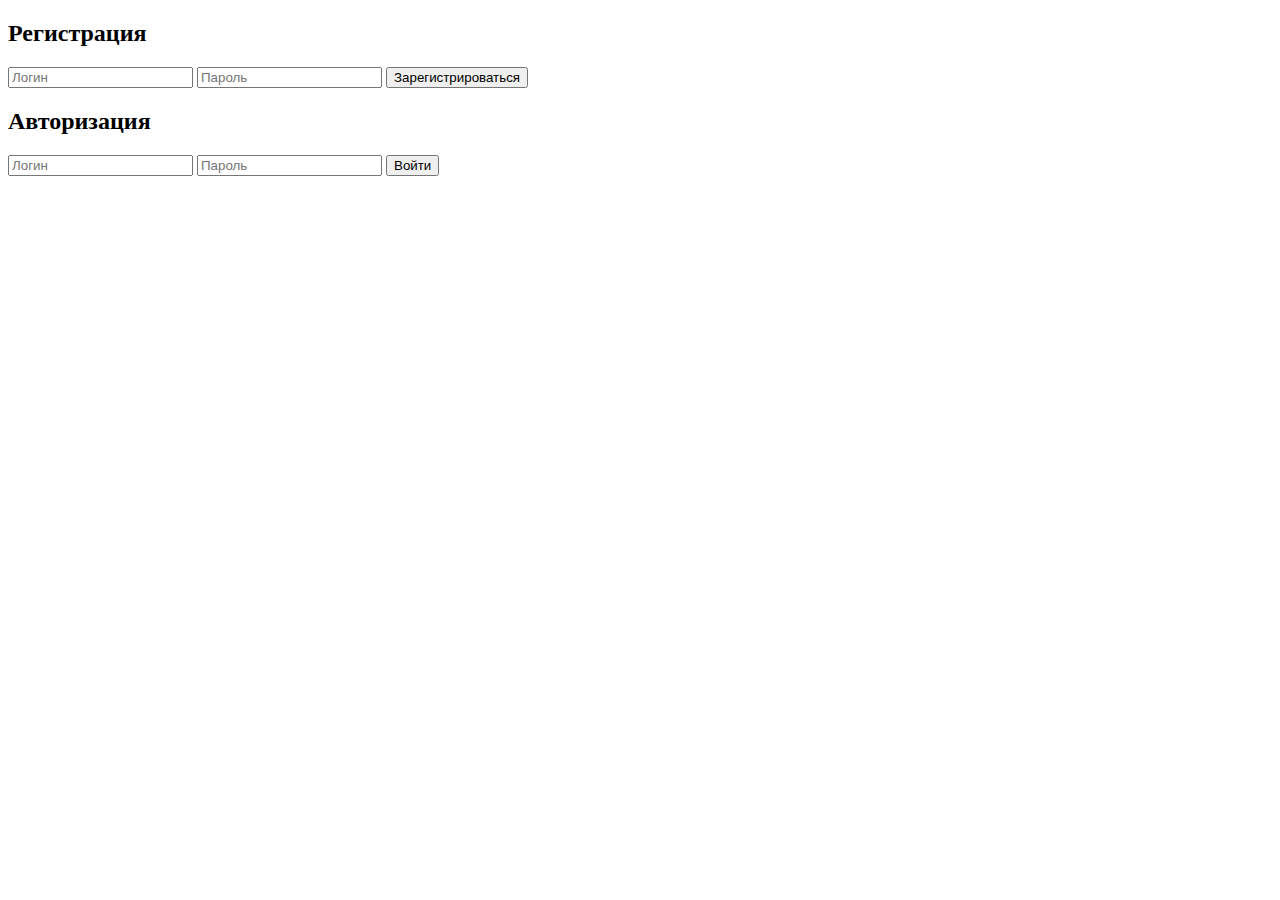
<file: docs/index.html>
<!DOCTYPE html>
<html lang="ru">
<head>
    <meta charset="UTF-8">
    <meta name="viewport" content="width=device-width, initial-scale=1.0">
    <title>Регистрация и Авторизация</title>
    <script>
        function showMessage(message) {
            document.getElementById('message').innerText = message;
        }
    </script>
</head>
<body>
    <h2>Регистрация</h2>
    <form id="registerForm" action="register.php" method="POST">
        <input type="text" name="login" placeholder="Логин" required>
        <input type="password" name="password" placeholder="Пароль" required>
        <button type="submit">Зарегистрироваться</button>
    </form>

    <h2>Авторизация</h2>
    <form id="loginForm" action="login.php" method="POST">
        <input type="text" name="login" placeholder="Логин" required>
        <input type="password" name="password" placeholder="Пароль" required>
        <button type="submit">Войти</button>
    </form>

    <div id="message"></div>
</body>
</html>
</file>
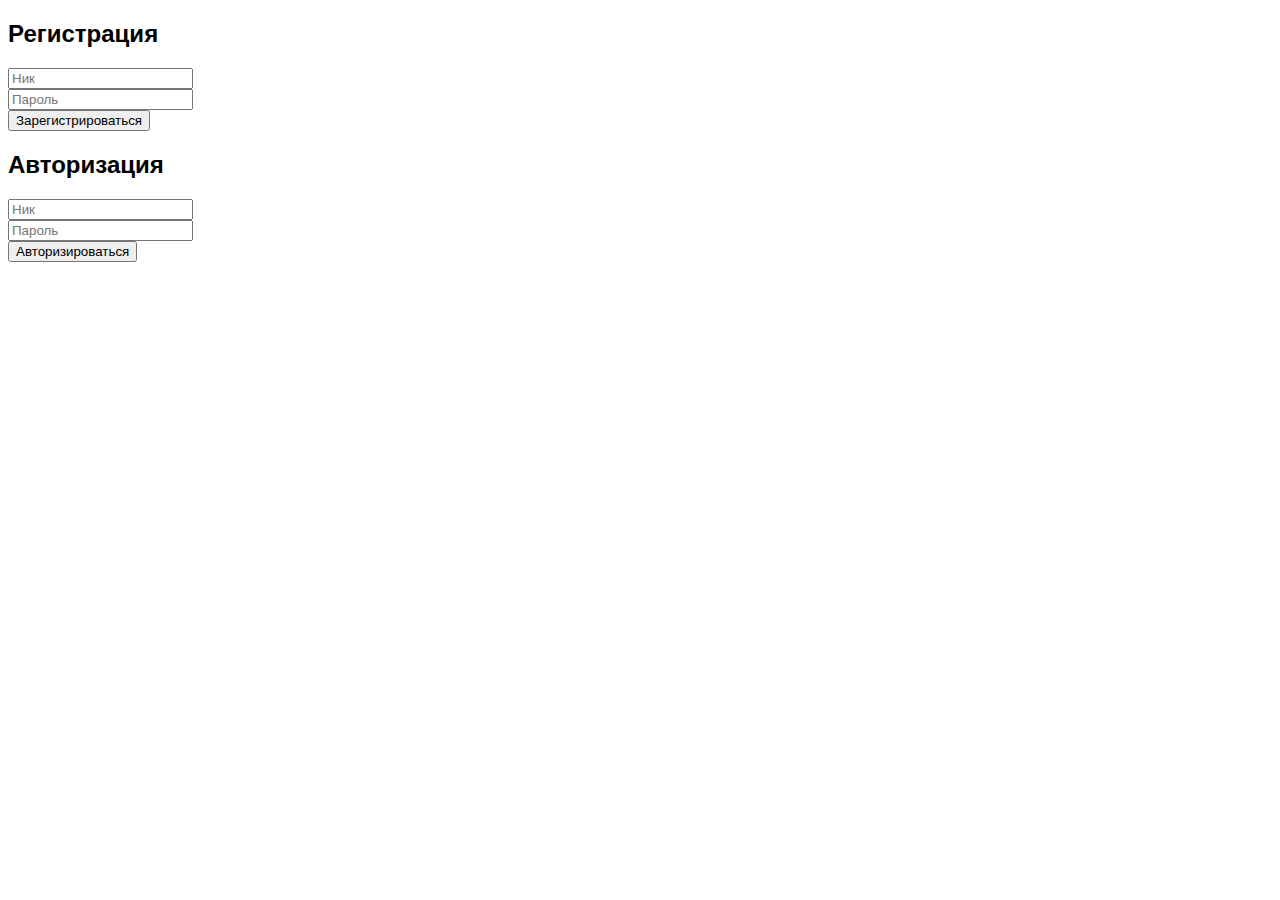
<file: docs/auth.html>
<!DOCTYPE html>
<html lang="ru">
<head>
    <meta charset="UTF-8">
    <meta name="viewport" content="width=device-width, initial-scale=1.0">
    <title>Регистрация и авторизация</title>
    <style>
        body { font-family: Arial, sans-serif; }
        .notification { position: fixed; top: 20px; right: 20px; padding: 10px; border-radius: 5px; color: white; }
        .error { background-color: red; }
        .success { background-color: green; }
    </style>
</head>
<body>

<h2>Регистрация</h2>
<input type="text" id="register_nickname" placeholder="Ник"><br>
<input type="password" id="register_password" placeholder="Пароль"><br>
<button onclick="register()">Зарегистрироваться</button>

<h2>Авторизация</h2>
<input type="text" id="login_nickname" placeholder="Ник"><br>
<input type="password" id="login_password" placeholder="Пароль"><br>
<button onclick="login()">Авторизироваться</button>

<div id="notification" class="notification" style="display:none;"></div>

<script>
async function register() {
    const nickname = document.getElementById('register_nickname').value;
    const password = document.getElementById('register_password').value;

    const response = await fetch('/register', {
        method: 'POST',
        headers: { 'Content-Type': 'application/json' },
        body: JSON.stringify({ nickname, password })
    });
    const result = await response.json();
    showNotification(result.message, result.success);
}

async function login() {
    const nickname = document.getElementById('login_nickname').value;
    const password = document.getElementById('login_password').value;

    const response = await fetch('/login', {
        method: 'POST',
        headers: { 'Content-Type': 'application/json' },
        body: JSON.stringify({ nickname, password })
    });
    const result = await response.json();
    showNotification(result.message, result.success);
}

function showNotification(message, success) {
    const notification = document.getElementById('notification');
    notification.innerText = message;
    notification.className = 'notification ' + (success ? 'success' : 'error');
    notification.style.display = 'block';
    setTimeout(() => { notification.style.display = 'none'; }, 3000);
}
</script>

</body>
</html>
</file>
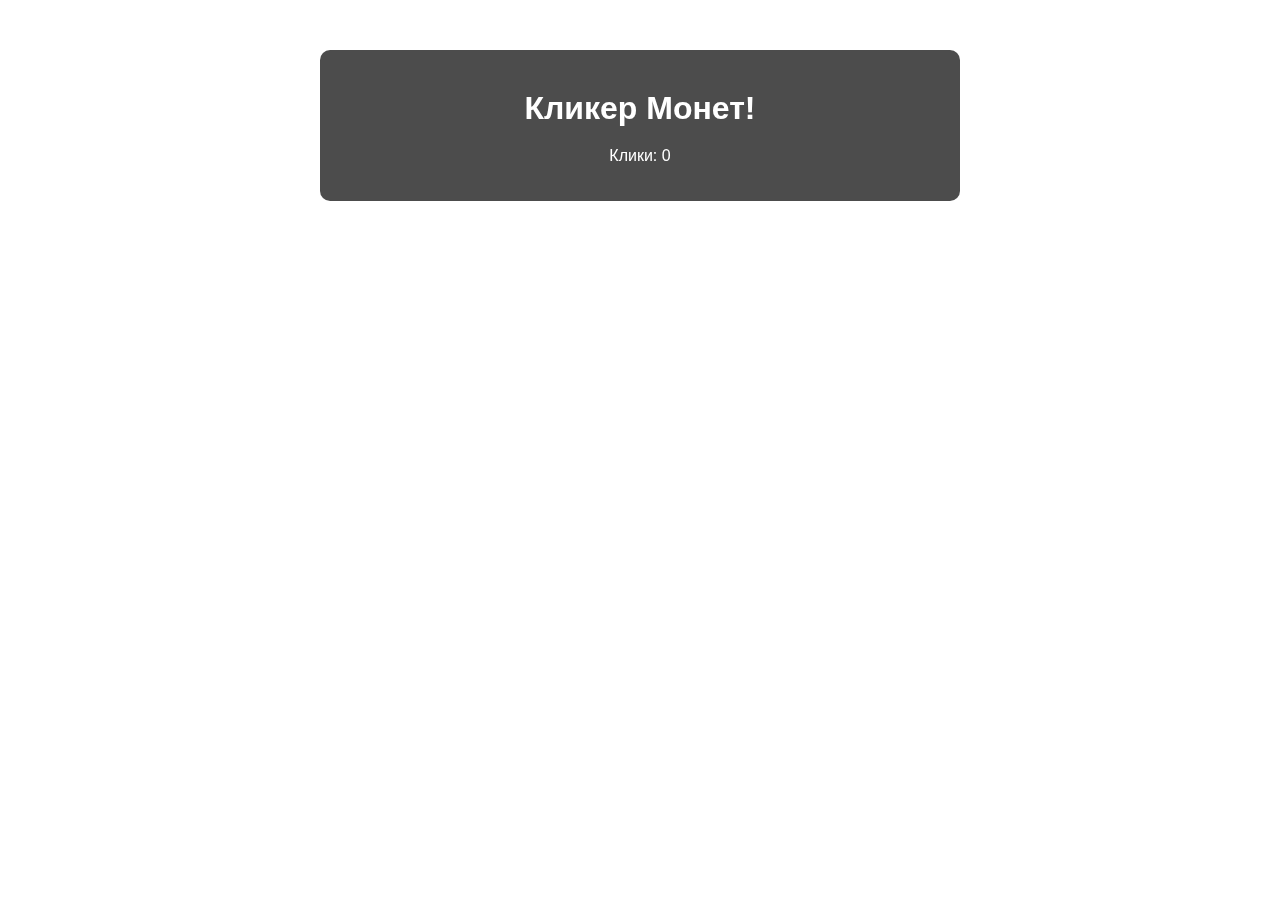
<file: docs/coin.html>
<!DOCTYPE html>
<html lang="ru">
<head>
    <meta charset="UTF-8">
    <meta name="viewport" content="width=device-width, initial-scale=1.0">
    <title>Кликер</title>
    <link rel="stylesheet" href="styles.css">
</head>
<body>
    <div class="container">
        <h1>Кликер Монет!</h1>
        <div id="coin" class="coin"></div>
        <div class="stats">
            <p>Клики: <span id="clicks">0</span></p>
        </div>
    </div>
    <script src="script.js"></script>
</body>
</html>
</file>
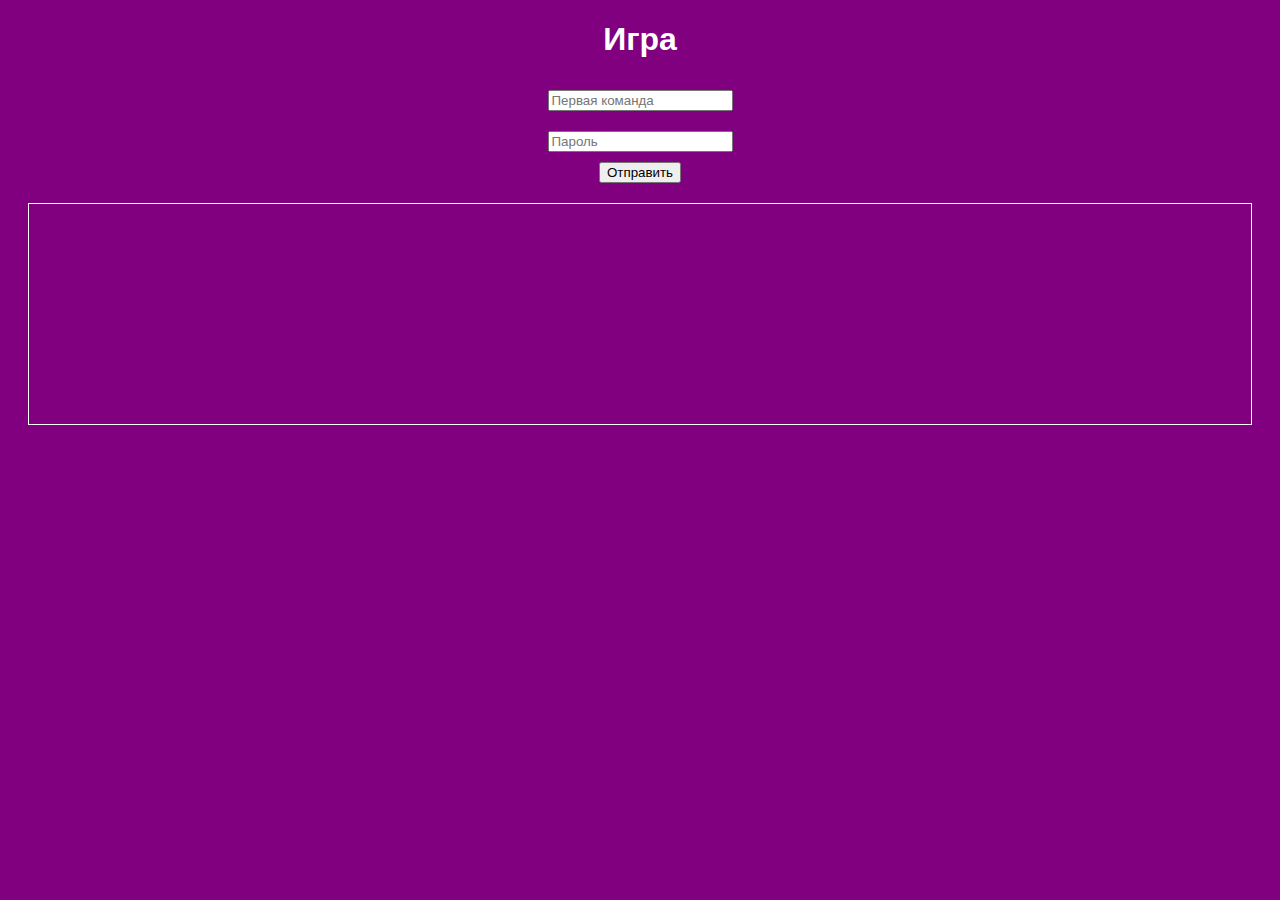
<file: docs/console.html>
<!DOCTYPE html>
<html lang="en">
<head>
<meta charset="UTF-8">
<meta name="viewport" content="width=device-width, initial-scale=1.0">
<title>Игра</title>
<style>
    body {
        background-color: purple;
        color: white;
        font-family: Arial, sans-serif;
        text-align: center;
    }
    input {
        margin: 10px;
    }
    .console {
        border: 1px solid white;
        margin: 20px;
        padding: 10px;
        height: 200px; /* Увеличение высоты консольного окна */
        overflow: auto;
    }
</style>
</head>
<body>
<h1>Игра</h1>
<input type="text" id="teamInput" placeholder="Первая команда"><br>
<input type="password" id="passwordInput" placeholder="Пароль"><br>
<button onclick="checkPasswordAndSend()">Отправить</button>
<div class="console"></div>

<script>
function checkPasswordAndSend() {
    const team = document.getElementById("teamInput").value;
    const password = document.getElementById("passwordInput").value;

    // Проверка пароля
    fetch("http://d90930x1.beget.tech/PocketCodeDB/DATABASE/echo/echo.php?slot=1&token=11301542674webtranslatejust21972657931")
        .then(response => response.text())
        .then(data => {
            if (password === data) {
                sendMessage(team);
                writeToConsole("Верный пароль! Выполняем код...");
            } else {
                writeToConsole("Неверный пароль. Попробуйте еще раз.");
            }
        });
}

function sendMessage(message) {
    // Отправка POST запроса с сообщением
    fetch("http://d90930x1.beget.tech/PocketCodeDB/DATABASE/post/post.php", {
        method: 'POST',
        body: JSON.stringify({ message: message }),
        headers: {
            'Content-Type': 'application/json'
        }
    });
    
    // Отправка GET запроса через 3 секунды
    setTimeout(() => {
        fetch("http://d90930x1.beget.tech/PocketCodeDB/DATABASE/get/get.php?slot=2&token=11301542674webtranslatejust21972657931&get_pe=" + message)
            .then(response => response.text())
            .then(data => {
                writeToConsole(`Результат GET запроса: ${data}`);
            });
    }, 3000);
}

function writeToConsole(message) {
    const consoleElement = document.querySelector(".console");
    consoleElement.innerHTML += `<p>${message}</p>`;
    consoleElement.scrollTop = consoleElement.scrollHeight;
}
</script>
</body>
</html>
</file>
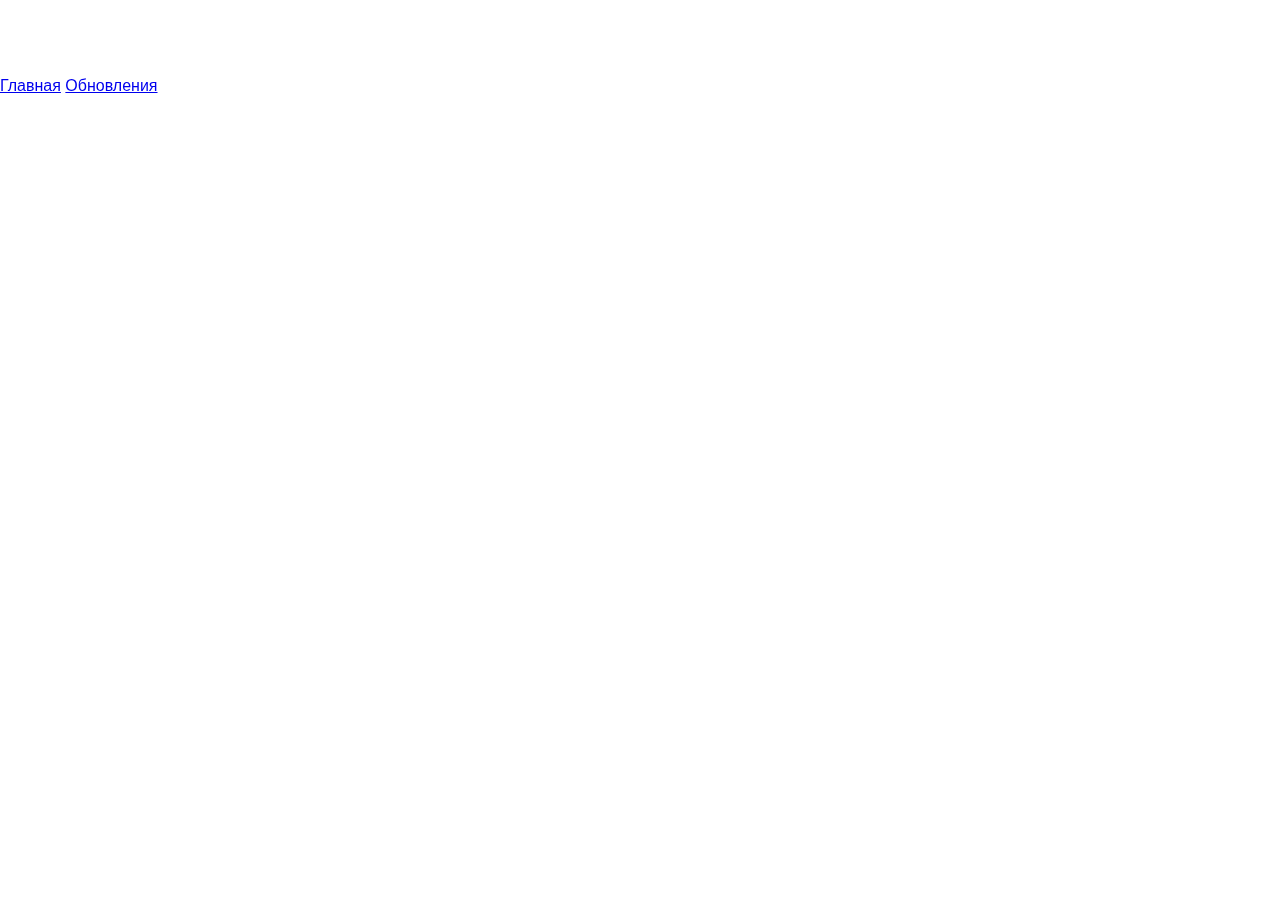
<file: docs/info.html>
<!DOCTYPE html>
<html lang="ru">
<head>
    <meta charset="UTF-8">
    <meta name="viewport" content="width=device-width, initial-scale=1.0">
    <link rel="stylesheet" href="styles.css">
    <title>Информация</title>
</head>
<body>
    <header>
        <h1>Информация</h1>
        <nav>
            <a href="index.html" class="nav-link">Главная</a>
            <a href="updates.html" class="nav-link">Обновления</a>
        </nav>
    </header>
    <main>
        <h2>Описание: Информация о создателе</h2>
        <p>Текст: бла бла бла</p>
    </main>
    <script src="script.js"></script>
</body>
</html>
</file>
<file: docs/styles.css>
/* styles.css */
body {
    margin: 0;
    font-family: Arial, sans-serif;
    background: url('https://post-images.org/photo-page.php?photo=aD4eKpuM') no-repeat center center fixed;
    background-size: cover;
    backdrop-filter: blur(10px);
    color: white;
}

.container {
    max-width: 600px;
    margin: 50px auto;
    padding: 20px;
    background: rgba(0, 0, 0, 0.7);
    border-radius: 10px;
    text-align: center;
}

.avatar img {
    width: 150px;
    height: 150px;
    border-radius: 50%;
    border: 3px solid white;
}

h1, h2 {
    margin: 20px 0;
}

hr {
    border: 1px solid white;
    margin: 20px 0;
}

.donate-button {
    display: inline-block;
    padding: 10px 20px;
    background-color: #ff4757;
    color: white;
    text-decoration: none;
    border-radius: 5px;
    transition: background-color 0.3s;
}

.donate-button:hover {
    background-color: #ff6b81;
}
</file>
